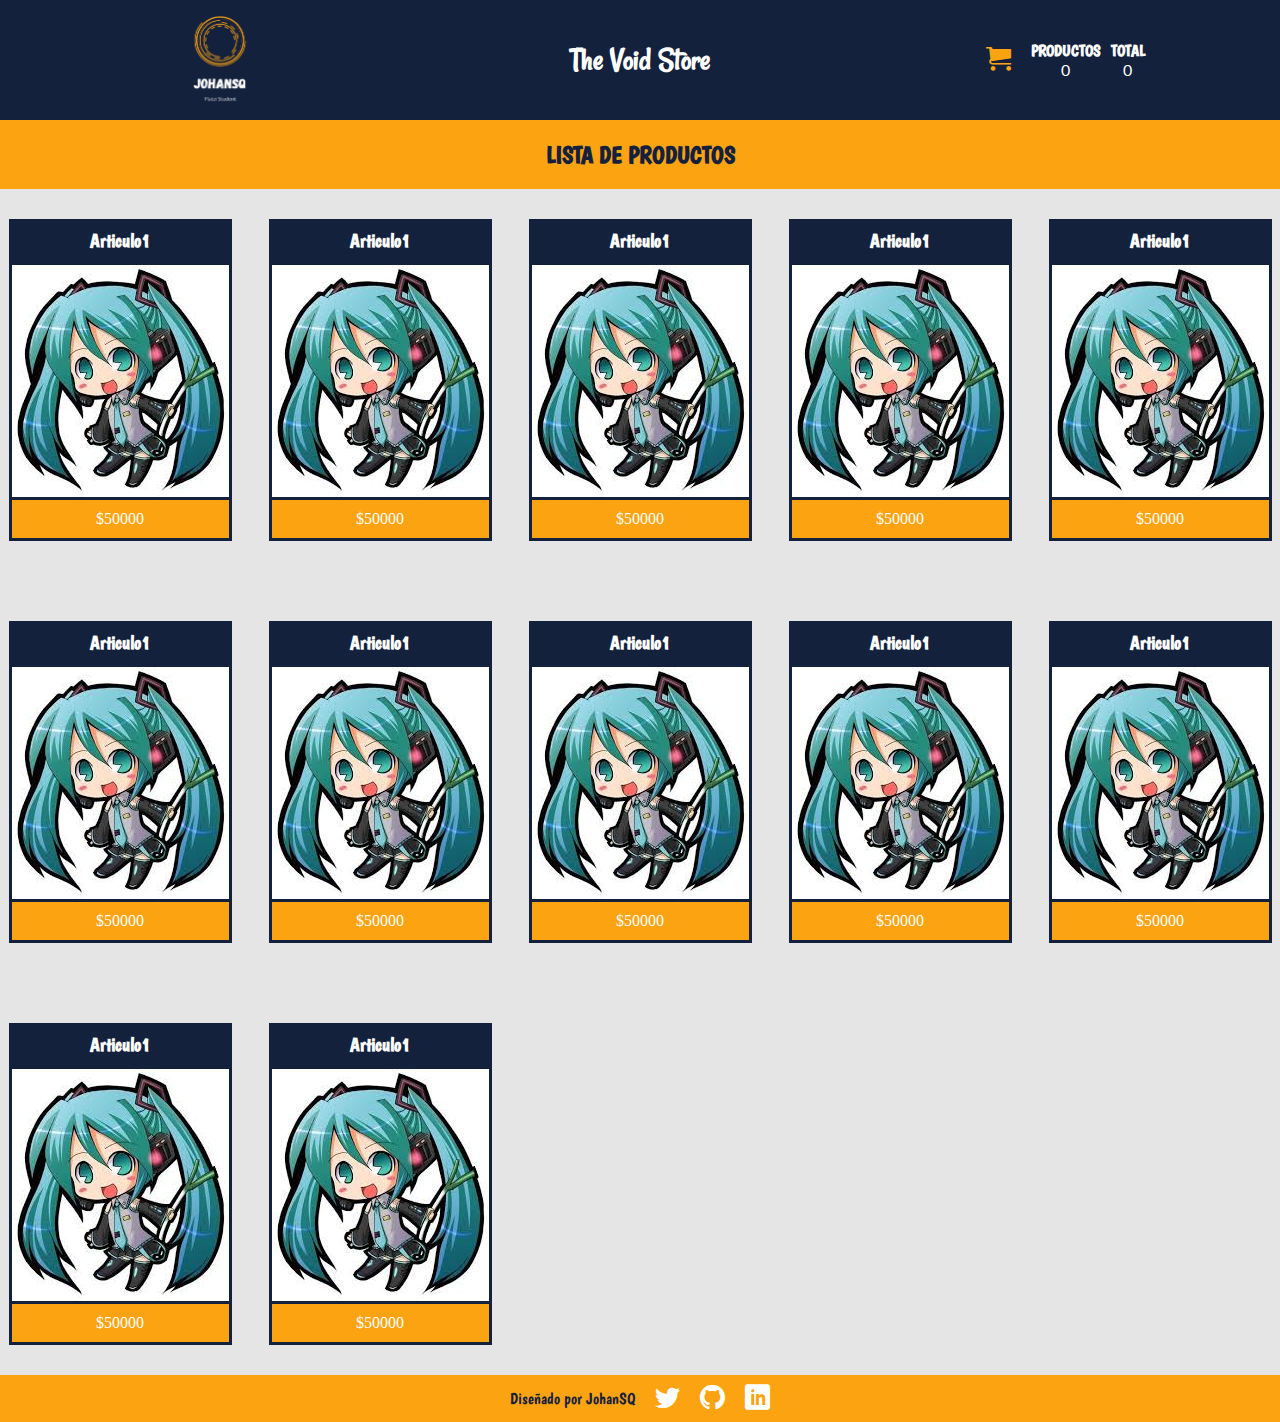
<file: index.html>
<!DOCTYPE html>
<html lang="en">
  <head>
    <meta charset="UTF-8"/>
    <meta name="viewport" content="width=device-width, initial-scale=1.0"/>
    <title>Paginita</title>
    <link rel="stylesheet" href="https://fonts.googleapis.com/css2?family=Boogaloo&amp;display=swap"/>
    <link rel="stylesheet" href="https://fonts.googleapis.com/css2?family=Rancho&amp;display=swap"/>
    <link rel="stylesheet" href="css/styles.css"/>
    <link rel="stylesheet" href="https://fonts.googleapis.com/css2?family=Lato&amp;display=swap"/>
  </head>
  <body>
    <header class="Header"><img class="Header-logo" src="images/logo.png" width="150"/>
      <h1>The Void Store</h1>
      <ul class="Header__nav-menu">
        <li style="font-size: 30px"><a href="carrito.html"><i class="icon-cart"></i></a></li>
        <li>
          <h4>productos</h4>
          <p>0</p>
        </li>
        <li>
          <h4>total</h4>
          <p>0</p>
        </li>
      </ul>
    </header>
    <main class="Main">
      <h2 class="main__sub">LISTA DE PRODUCTOS</h2>
      <section class="Section">
        <div class="producto">
          <div class="producto__contenido">
            <h3 class="producto__sub">Articulo1</h3>
            <img class="producto__img" src="images/n1.jpg"/>
            <a class="producto__precio btn" href="#popup">$50000</a>
            <div id="popup" class="popup">
              <a href="#" class="close">&times;</a>
              <h2>Info del producto</h2>
              <p>Lorem ipsum dolor sit amet, consectetur adipiscing elit, sed do eiusmod tempor incididunt ut labore et dolore magna aliqua. Ut enim ad minim veniam, quis nostrud exercitation ullamco laboris nisi ut aliquip ex ea commodo consequat.</p>
            </div>
            <a href="#" class="close-popup"></a>
          </div>
        </div>
        <div class="producto">
          <div class="producto__contenido">
            <h3 class="producto__sub">Articulo1</h3>
            <img class="producto__img" src="images/n1.jpg"/>
            <a class="producto__precio btn" href="#popup">$50000</a>
            <div id="popup" class="popup">
              <a href="#" class="close">&times;</a>
              <h2>Info del producto</h2>
              <p>Lorem ipsum dolor sit amet, consectetur adipiscing elit, sed do eiusmod tempor incididunt ut labore et dolore magna aliqua. Ut enim ad minim veniam, quis nostrud exercitation ullamco laboris nisi ut aliquip ex ea commodo consequat.</p>
            </div>
            <a href="#" class="close-popup"></a>
          </div>
        </div>
        <div class="producto">
          <div class="producto__contenido">
            <h3 class="producto__sub">Articulo1</h3>
            <img class="producto__img" src="images/n1.jpg"/>
            <a class="producto__precio btn" href="#popup">$50000</a>
            <div id="popup" class="popup">
              <a href="#" class="close">&times;</a>
              <h2>Info del producto</h2>
              <p>Lorem ipsum dolor sit amet, consectetur adipiscing elit, sed do eiusmod tempor incididunt ut labore et dolore magna aliqua. Ut enim ad minim veniam, quis nostrud exercitation ullamco laboris nisi ut aliquip ex ea commodo consequat.</p>
            </div>
            <a href="#" class="close-popup"></a>
          </div>
        </div>
        <div class="producto">
          <div class="producto__contenido">
            <h3 class="producto__sub">Articulo1</h3>
            <img class="producto__img" src="images/n1.jpg"/>
            <a class="producto__precio btn" href="#popup">$50000</a>
            <div id="popup" class="popup">
              <a href="#" class="close">&times;</a>
              <h2>Info del producto</h2>
              <p>Lorem ipsum dolor sit amet, consectetur adipiscing elit, sed do eiusmod tempor incididunt ut labore et dolore magna aliqua. Ut enim ad minim veniam, quis nostrud exercitation ullamco laboris nisi ut aliquip ex ea commodo consequat.</p>
            </div>
            <a href="#" class="close-popup"></a>
          </div>
        </div>
        <div class="producto">
          <div class="producto__contenido">
            <h3 class="producto__sub">Articulo1</h3>
            <img class="producto__img" src="images/n1.jpg"/>
            <a class="producto__precio btn" href="#popup">$50000</a>
            <div id="popup" class="popup">
              <a href="#" class="close">&times;</a>
              <h2>Info del producto</h2>
              <p>Lorem ipsum dolor sit amet, consectetur adipiscing elit, sed do eiusmod tempor incididunt ut labore et dolore magna aliqua. Ut enim ad minim veniam, quis nostrud exercitation ullamco laboris nisi ut aliquip ex ea commodo consequat.</p>
            </div>
            <a href="#" class="close-popup"></a>
          </div>
        </div>
        <div class="producto">
          <div class="producto__contenido">
            <h3 class="producto__sub">Articulo1</h3>
            <img class="producto__img" src="images/n1.jpg"/>
            <a class="producto__precio btn" href="#popup">$50000</a>
            <div id="popup" class="popup">
              <a href="#" class="close">&times;</a>
              <h2>Info del producto</h2>
              <p>Lorem ipsum dolor sit amet, consectetur adipiscing elit, sed do eiusmod tempor incididunt ut labore et dolore magna aliqua. Ut enim ad minim veniam, quis nostrud exercitation ullamco laboris nisi ut aliquip ex ea commodo consequat.</p>
            </div>
            <a href="#" class="close-popup"></a>
          </div>
        </div>
        <div class="producto">
          <div class="producto__contenido">
            <h3 class="producto__sub">Articulo1</h3>
            <img class="producto__img" src="images/n1.jpg"/>
            <a class="producto__precio btn" href="#popup">$50000</a>
            <div id="popup" class="popup">
              <a href="#" class="close">&times;</a>
              <h2>Info del producto</h2>
              <p>Lorem ipsum dolor sit amet, consectetur adipiscing elit, sed do eiusmod tempor incididunt ut labore et dolore magna aliqua. Ut enim ad minim veniam, quis nostrud exercitation ullamco laboris nisi ut aliquip ex ea commodo consequat.</p>
            </div>
            <a href="#" class="close-popup"></a>
          </div>
        </div>
        <div class="producto">
          <div class="producto__contenido">
            <h3 class="producto__sub">Articulo1</h3>
            <img class="producto__img" src="images/n1.jpg"/>
            <a class="producto__precio btn" href="#popup">$50000</a>
            <div id="popup" class="popup">
              <a href="#" class="close">&times;</a>
              <h2>Info del producto</h2>
              <p>Lorem ipsum dolor sit amet, consectetur adipiscing elit, sed do eiusmod tempor incididunt ut labore et dolore magna aliqua. Ut enim ad minim veniam, quis nostrud exercitation ullamco laboris nisi ut aliquip ex ea commodo consequat.</p>
            </div>
            <a href="#" class="close-popup"></a>
          </div>
        </div>
        <div class="producto">
          <div class="producto__contenido">
            <h3 class="producto__sub">Articulo1</h3>
            <img class="producto__img" src="images/n1.jpg"/>
            <a class="producto__precio btn" href="#popup">$50000</a>
            <div id="popup" class="popup">
              <a href="#" class="close">&times;</a>
              <h2>Info del producto</h2>
              <p>Lorem ipsum dolor sit amet, consectetur adipiscing elit, sed do eiusmod tempor incididunt ut labore et dolore magna aliqua. Ut enim ad minim veniam, quis nostrud exercitation ullamco laboris nisi ut aliquip ex ea commodo consequat.</p>
            </div>
            <a href="#" class="close-popup"></a>
          </div>
        </div>
        <div class="producto">
          <div class="producto__contenido">
            <h3 class="producto__sub">Articulo1</h3>
            <img class="producto__img" src="images/n1.jpg"/>
            <a class="producto__precio btn" href="#popup">$50000</a>
            <div id="popup" class="popup">
              <a href="#" class="close">&times;</a>
              <h2>Info del producto</h2>
              <p>Lorem ipsum dolor sit amet, consectetur adipiscing elit, sed do eiusmod tempor incididunt ut labore et dolore magna aliqua. Ut enim ad minim veniam, quis nostrud exercitation ullamco laboris nisi ut aliquip ex ea commodo consequat.</p>
            </div>
            <a href="#" class="close-popup"></a>
          </div>
        </div>
        <div class="producto">
          <div class="producto__contenido">
            <h3 class="producto__sub">Articulo1</h3>
            <img class="producto__img" src="images/n1.jpg"/>
            <a class="producto__precio btn" href="#popup">$50000</a>
            <div id="popup" class="popup">
              <a href="#" class="close">&times;</a>
              <h2>Info del producto</h2>
              <p>Lorem ipsum dolor sit amet, consectetur adipiscing elit, sed do eiusmod tempor incididunt ut labore et dolore magna aliqua. Ut enim ad minim veniam, quis nostrud exercitation ullamco laboris nisi ut aliquip ex ea commodo consequat.</p>
            </div>
            <a href="#" class="close-popup"></a>
          </div>
        </div>
        <div class="producto">
          <div class="producto__contenido">
            <h3 class="producto__sub">Articulo1</h3>
            <img class="producto__img" src="images/n1.jpg"/>
            <a class="producto__precio btn" href="#popup">$50000</a>
            <div id="popup" class="popup">
              <a href="#" class="close">&times;</a>
              <h2>Info del producto</h2>
              <p>Lorem ipsum dolor sit amet, consectetur adipiscing elit, sed do eiusmod tempor incididunt ut labore et dolore magna aliqua. Ut enim ad minim veniam, quis nostrud exercitation ullamco laboris nisi ut aliquip ex ea commodo consequat.</p>
            </div>
            <a href="#" class="close-popup"></a>
          </div>
        </div>
      </section>
    </main>
    <footer class="Footer">
      <ul class="Footer__rrss">
        <p class="Footer--autor">Diseñado por JohanSQ</p>
        <li><a href="#"><i class="icon-twitter"></i></a><a href="#"><i class="icon-github"></i></a><a href="#"><i class="icon-linkedin"></i></a></li>
      </ul>
    </footer>
  </body>
</html>
</file>
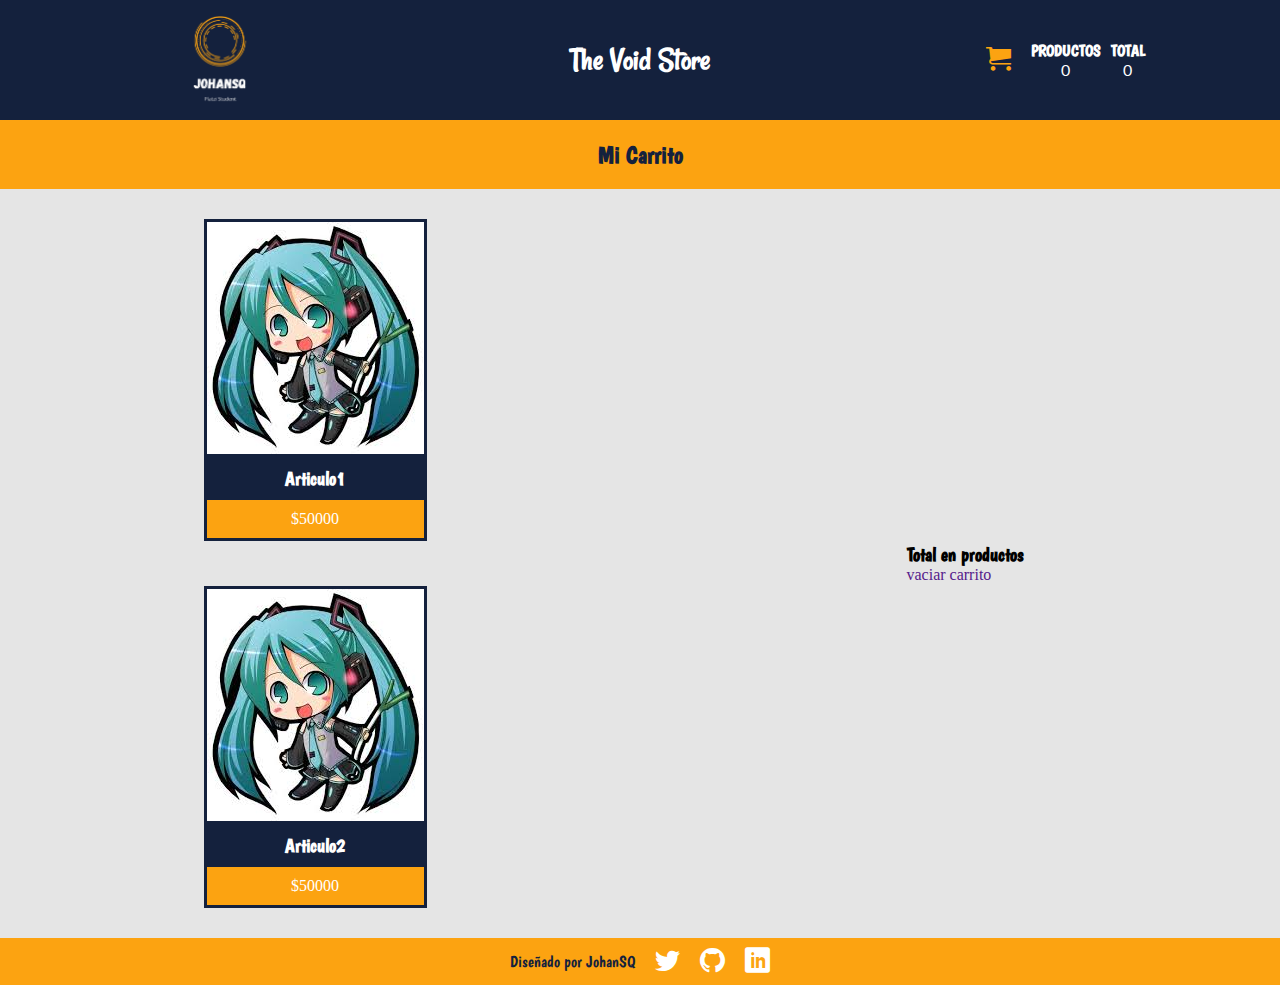
<file: carrito.html>
<!DOCTYPE html>
<html lang="en">
  <head>
    <meta charset="UTF-8"/>
    <meta name="viewport" content="width=device-width, initial-scale=1.0"/>
    <title>Carrito</title>
    <link rel="stylesheet" href="https://fonts.googleapis.com/css2?family=Boogaloo&amp;display=swap"/>
    <link rel="stylesheet" href="https://fonts.googleapis.com/css2?family=Rancho&amp;display=swap"/>
    <link rel="stylesheet" href="css/styles.css"/>
    <link rel="stylesheet" href="https://fonts.googleapis.com/css2?family=Lato&amp;display=swap"/>
  </head>
  <body>
    <header class="Header"><img class="Header-logo" src="images/logo.png" width="150"/>
      <h1>The Void Store</h1>
      <ul class="Header__nav-menu">
        <li style="font-size: 30px"><a href=""><i class="icon-cart"></i></a></li>
        <li>
          <h4>productos</h4>
          <p>0</p>
        </li>
        <li>
          <h4>total</h4>
          <p>0</p>
        </li>
      </ul>
    </header>
    <main class="Main">
      <h2 class="main__sub">Mi Carrito</h2>
      <section class="Section">
        <div class="productos__carrito">
          <div class="producto">
            <div class="producto__contenido"><img class="producto__img" src="images/n1.jpg"/>
              <h3 class="producto__sub">Articulo1</h3><a class="producto__precio" href="">$50000</a>
            </div>
          </div>
          <div class="producto">
            <div class="producto__contenido"><img class="producto__img" src="images/n1.jpg"/>
              <h3 class="producto__sub">Articulo2</h3><a class="producto__precio" href="">$50000</a>
            </div>
          </div>
        </div>
        <div class="productos__total">
          <h3>Total en productos</h3><a class="producto__vaciar-carrito" href="">vaciar carrito </a>
        </div>
      </section>
    </main>
    <footer class="Footer">
      <ul class="Footer__rrss">
        <p class="Footer--autor">Diseñado por JohanSQ</p>
        <li><a href="#"><i class="icon-twitter"></i></a><a href="#"><i class="icon-github"></i></a><a href="#"><i class="icon-linkedin"></i></a></li>
      </ul>
    </footer>
  </body>
</html>
</file>
<file: css/styles.css>
@charset "UTF-8";
@font-face {
  font-family: "icomoon";
  src: url("../fonts/icomoon.eot?uvcqsk");
  src: url("../fonts/icomoon.eot?uvcqsk#iefix") format("embedded-opentype"), url("../fonts/icomoon.ttf?uvcqsk") format("truetype"), url("../fonts/icomoon.woff?uvcqsk") format("woff"), url("../fonts/icomoon.svg?uvcqsk#icomoon") format("svg");
  font-weight: normal;
  font-style: normal;
  font-display: block;
}
[class^=icon-], [class*=" icon-"] {
  /* use !important to prevent issues with browser extensions that change fonts */
  font-family: "icomoon" !important;
  speak: never;
  font-style: normal;
  font-weight: normal;
  font-variant: normal;
  text-transform: none;
  line-height: 1;
  /* Better Font Rendering =========== */
  -webkit-font-smoothing: antialiased;
  -moz-osx-font-smoothing: grayscale;
}

.icon-twitter:before {
  content: "";
}

.icon-linkedin:before {
  content: "";
}

.icon-github:before {
  content: "";
}

.icon-cart:before {
  content: "";
}

* {
  box-sizing: border-box;
  padding: 0;
  margin: 0;
}

a {
  text-decoration: none;
}

h1 {
  font-family: "Rancho", cursive;
}

h2, h3, h4 {
  font-family: "Boogaloo", cursive;
  text-align: center;
}

p {
  font-family: "Lato", sans-serif;
  text-align: center;
}

.main__sub {
  text-align: center;
  padding: 20px;
  background: #FCA311;
  color: #14213D;
}

.producto {
  padding: 15px;
  margin: 15px 0;
}

.producto__contenido {
  display: grid;
}

.producto__sub {
  background-color: #14213D;
  color: #FFFFFF;
  padding: 10px 0;
}

.producto__img {
  border: solid #14213D;
}

.producto__precio {
  background-color: #FCA311;
  color: #FFFFFF;
  padding: 10px 0;
  border: solid #14213D;
  border-top: 0;
  text-align: center;
}

p {
  text-align: center;
}

Header {
  display: grid;
  grid-auto-flow: column;
  grid-template-columns: repeat(3, 1fr);
  align-content: center;
  justify-content: center;
  align-items: center;
  justify-items: center;
  background-color: #14213D;
  color: #FFFFFF;
  padding: 10px;
}

.Main {
  background: #E5E5E5;
}

.Header__nav-menu {
  display: grid;
  grid-auto-flow: column;
  grid-gap: 10px;
  list-style: none;
  text-transform: uppercase;
  font-family: "Boogaloo", cursive;
  text-align: center;
}

.Header-logo {
  width: 100px;
  object-fit: cover;
}

.icon-cart {
  color: #FCA311;
}

.Section {
  display: grid;
  grid-template-columns: repeat(auto-fit, minmax(200px, 1fr));
  align-items: center;
  justify-items: center;
  grid-gap: 20px;
}

.Footer {
  display: flex;
  padding: 10px 0;
  background: #FCA311;
  justify-content: center;
}

.Footer__rrss {
  display: flex;
  list-style: none;
  justify-content: center;
}

.Footer--autor {
  align-self: center;
  color: #14213D;
  font-family: "Boogaloo", cursive;
  margin: 0 10px;
}

i {
  font-size: 25px;
  margin: 0 10px;
  color: #FFFFFF;
}

.btn {
  transition: 0.3s;
}

.btn:hover {
  background-color: #fff;
  color: #222;
}

.popup {
  position: fixed;
  padding: 10px;
  max-width: 500px;
  border-radius: 0.5em;
  top: 50%;
  left: 50%;
  color: #000;
  transform: translate(-50%, -50%);
  background-color: white;
  visibility: hidden;
  opacity: 0;
  transition: opacity 0.5s, visibility 0s linear 0.5s;
  z-index: 1;
}

.popup:target {
  visibility: visible;
  opacity: 1;
  transition-delay: 0s;
}

.popup .close {
  position: absolute;
  right: 5px;
  top: 5px;
  padding: 5px;
  color: #000;
  transition: color 0.3s;
  font-size: 2em;
  line-height: 1.5;
  font-weight: 700;
}

.popup .close:hover {
  color: #f00;
}

.close-popup {
  background-color: rgba(0, 0, 0, 0.7);
  cursor: default;
  position: fixed;
  top: 0;
  left: 0;
  right: 0;
  bottom: 0;
  opacity: 0;
  visibility: hidden;
  transition: opacity 0.5s, visibility 0s linear 0.5s;
}

.popup:target + .close-popup {
  opacity: 1;
  visibility: visible;
  transition-delay: 0s;
}

@media screen and (max-width: 768px) {
  .Header-logo {
    display: none;
  }

  .Header {
    grid-template-columns: 1fr 1fr;
  }

  .main__sub {
    padding: 10px;
    font-size: 20px;
  }
}
</file>
